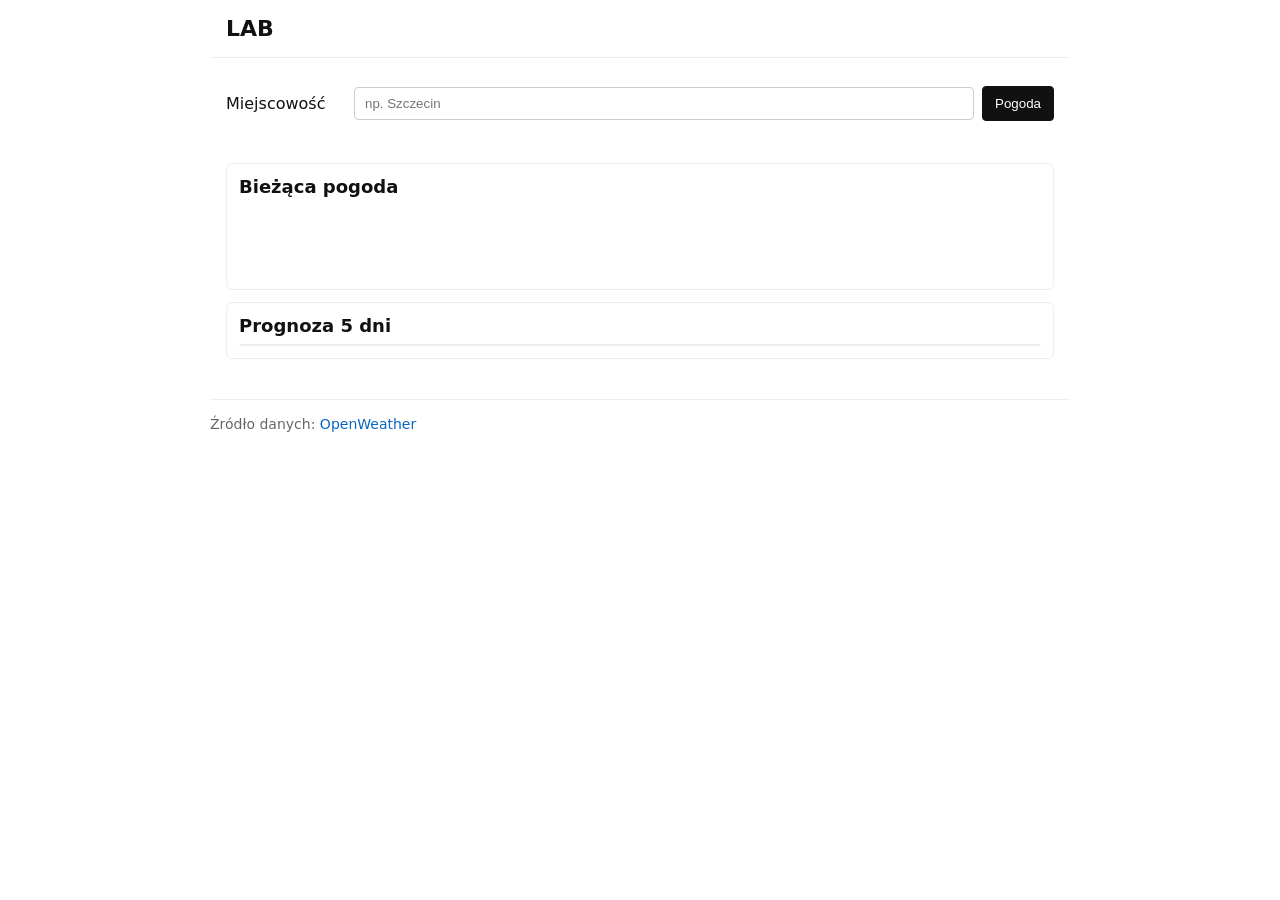
<file: index.html>
<!DOCTYPE html>
<html lang="pl">
<head>
  <meta charset="utf-8" />
  <meta name="viewport" content="width=device-width, initial-scale=1" />
  <title>LAB D – REST API CLIENT (OpenWeather)</title>
  <link rel="stylesheet" href="./styles.css" />
</head>
<body>
<header class="container">
  <h1>LAB</h1>
</header>
<main class="container">
  <section class="search-bar">
    <label for="cityInput">Miejscowość</label>
    <input id="cityInput" type="text" placeholder="np. Szczecin" />
    <button id="weatherBtn" type="button">Pogoda</button>
    <div id="msg" class="msg" aria-live="polite"></div>
  </section>
  <section class="results">
    <div class="panel">
      <h2>Bieżąca pogoda</h2>
      <div id="currentWeather" class="current"></div>
    </div>
    <div class="panel">
      <h2>Prognoza 5 dni</h2>
      <div id="forecastSummary" class="summary"></div>
      <div id="forecastTable" class="table-wrapper"></div>
    </div>
  </section>
</main>
<footer class="container footer">
  <p>Źródło danych: <a href="https://openweathermap.org/" target="_blank" rel="noreferrer">OpenWeather</a></p>
</footer>
<script src="./app.js"></script>
</body>
</html>
</file>
<file: styles.css>
* { box-sizing: border-box; margin: 0; padding: 0; }
html, body { font-family: system-ui, -apple-system, Segoe UI, Roboto, Arial, sans-serif; color: #111; background: #fff; }
a { color: #0a66c2; text-decoration: none; }
a:hover { text-decoration: underline; }

.container { max-width: 860px; margin: 0 auto; padding: 16px; }
header { padding: 16px 0; border-bottom: 1px solid #eee; }
h1 { font-size: 22px; }
.subtitle { margin-top: 6px; color: #666; font-size: 14px; }
.footer { margin-top: 24px; padding: 16px 0; color: #666; border-top: 1px solid #eee; font-size: 14px; }

.search-bar { display: grid; grid-template-columns: 120px 1fr auto; gap: 8px; align-items: center; margin-top: 12px; }
.search-bar input { padding: 8px 10px; border: 1px solid #ccc; border-radius: 4px; }
.search-bar button { padding: 9px 12px; border: 1px solid #111; background: #111; color: #fff; border-radius: 4px; cursor: pointer; }
.search-bar button:disabled { opacity: .6; cursor: not-allowed; }
.hint { grid-column: 2 / 4; color: #666; font-size: 12px; }
.msg { grid-column: 1 / -1; min-height: 18px; font-size: 14px; }
.msg.ok { color: #0a7f3f; }
.msg.err { color: #c22727; }

.results { display: grid; gap: 12px; margin-top: 16px; }
.panel { border: 1px solid #eee; border-radius: 6px; padding: 12px; }
.panel h2 { font-size: 18px; margin-bottom: 8px; }

.current { display: grid; grid-template-columns: 72px 1fr; gap: 12px; align-items: center; min-height: 72px; }
.current .icon { width: 72px; height: 72px; }
.current .meta { display: flex; gap: 12px; flex-wrap: wrap; font-size: 14px; }
.kv { display: flex; gap: 6px; }
.kv .k { color: #666; }
.kv .v { font-weight: 600; }
.desc { margin-top: 6px; color: #444; }

.summary { display: grid; gap: 8px; grid-template-columns: repeat(auto-fill, minmax(140px, 1fr)); }
.card { border: 1px solid #eee; border-radius: 6px; padding: 8px; }
.card .when { color: #666; font-size: 12px; margin-bottom: 4px; }
.card .t { font-size: 16px; font-weight: 700; }
.card .desc { color: #444; font-size: 13px; }

.table-wrapper { overflow: auto; border: 1px solid #eee; border-radius: 6px; }
.table { width: 100%; border-collapse: collapse; font-size: 14px; }
.table thead th { text-align: left; padding: 8px; border-bottom: 1px solid #eee; background: #f8f8f8; }
.table tbody td { padding: 8px; border-top: 1px solid #f0f0f0; white-space: nowrap; }

.badge { display: inline-block; padding: 2px 6px; border: 1px solid #ddd; border-radius: 999px; color: #555; font-size: 12px; }
</file>
